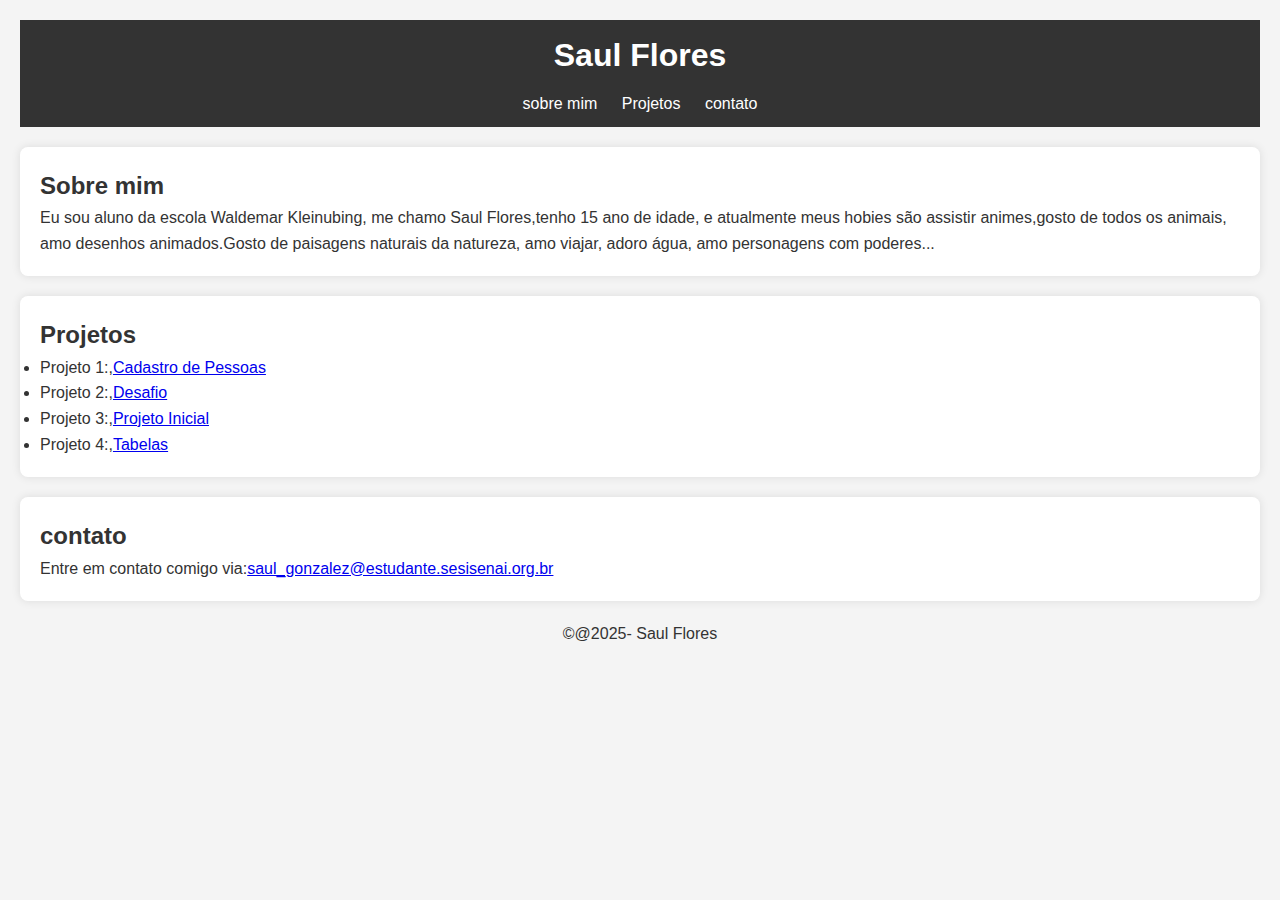
<file: index.html>
<!DOCTYPE html>
<html>
    <head>
        <title> portifólio Saul</title>
    </head>
<style>
  * {
    margin: 0;
    padding: 0;
    box-sizing: border-box;
}


body {
    font-family: Arial, sans-serif;
    background-color: #f4f4f4;
    color: #333;
    line-height: 1.6;
    padding: 20px;
}


header {
    background-color: #333;
    color: #fff;
    padding: 10px 0;
    text-align: center;
}


header h1 {
    margin-bottom: 10px;
}


nav ul {
    list-style: none;
} 


nav ul li {
    display: inline;
    margin: 0 10px;
}


nav ul li a {
    color: #fff;
    text-decoration: none;
}


section {
    margin: 20px 0;
}
section#sobre, 
section#projetos, 
section#contato {
    background-color: #fff;
    padding: 20px;
    border-radius: 8px;
    box-shadow: 0 0 10px rgba(0, 0, 0, 0.1);
}


footer {
    text-align: center;
    margin-top: 20px;
}


</style>


<body>
    <header>
        <h1>Saul Flores</h1>
        <nav>
            <ul>
                <li><a href="#sobre">sobre mim <a></li>
                <li><a href="#projetos">Projetos</a></li>
                <li><a href="#contato">contato</a></li>
            </ul>
        </nav>
    </header>
    <section id="sobre">
        <h2>Sobre mim</h2>
        <p>Eu sou aluno da escola Waldemar Kleinubing, me chamo Saul Flores,tenho 15 ano de idade, e atualmente meus hobies são assistir animes,gosto de todos os animais, amo desenhos animados.Gosto de paisagens naturais da natureza, amo viajar, adoro água, amo personagens com poderes...
</p>
    </section>
        <section>
        <section id="projetos">
            <h2>Projetos</h2>
            <ul>
                <li>Projeto 1:,<a href="/cadastro.html">Cadastro de Pessoas</a></li>
                <li>Projeto 2:,<a href="/desafios.html">Desafio</a></li>
                <li>Projeto 3:,<a href="/primeiro.html">Projeto Inicial</a></li>
                <li>Projeto 4:,<a href="/tabelas.html">Tabelas</a></li>
                
            </ul>
        </section>
         <section id="contato">
        <h2>contato</h2>
        <p>Entre em contato comigo via:<a href="mailto:saul_gonzalez@estudante.sesisenai.org.br">saul_gonzalez@estudante.sesisenai.org.br</a><a></a></p>
</p>
        </section>
        <footer>
            <p>&copy;@2025- Saul Flores</p>
        </footer>
</body>
</html>
</file>
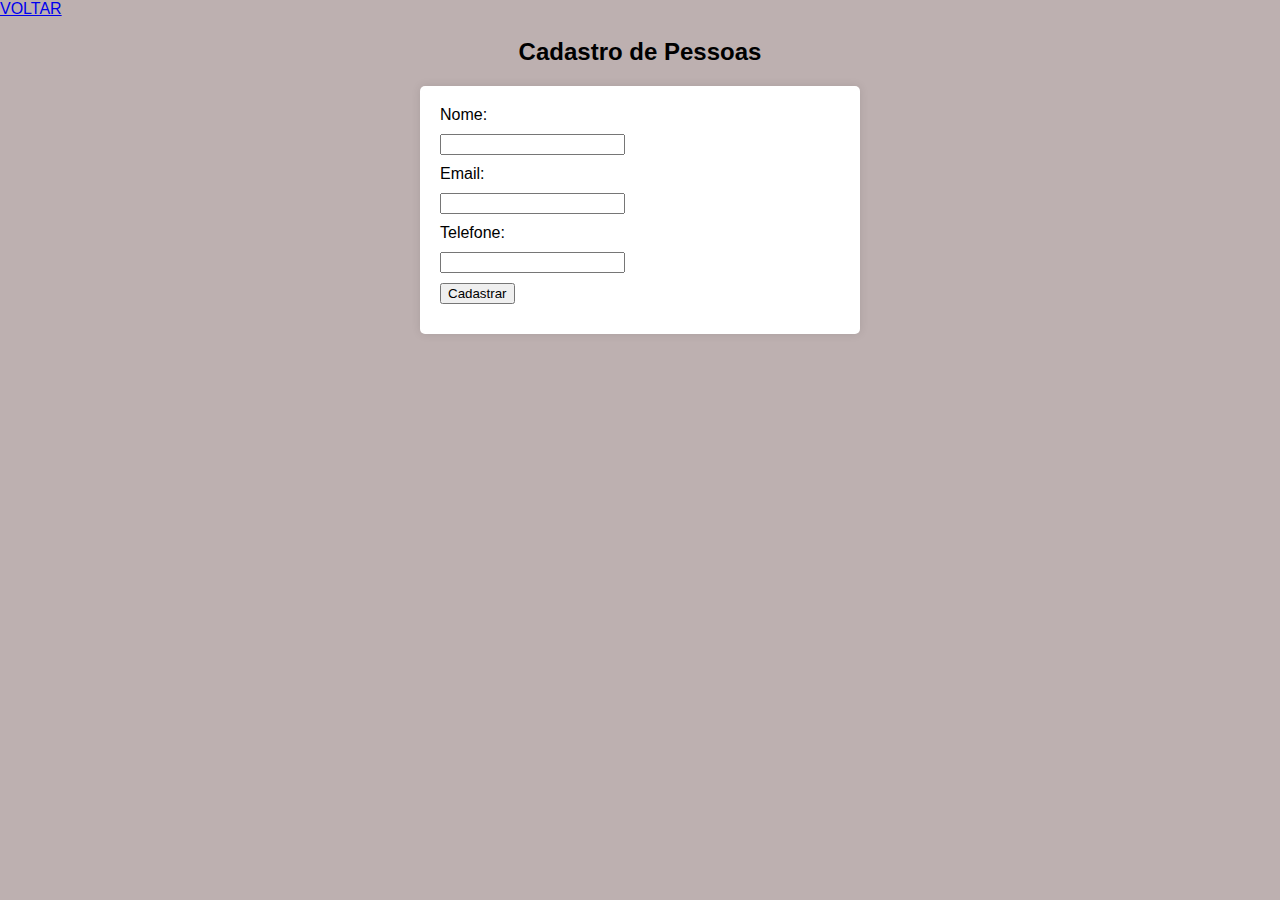
<file: cadastro.html>
<!DOCTYPE html>
<html>
    <head>
        <title>Cadastro de Pessoas</title>
        <link rel="stylesheet" href="static/style.css">
    </head>
    <body>
        <a href="/index.html">VOLTAR</a>
        <h2>Cadastro de Pessoas</h2>
        <form>
            <label>Nome:</label>
            <input type="text" id="nome" required>
            <label>Email:</label>
                <input type="email" id="email" required>
                <label>Telefone:</label>
                <input type="tel" id="telefone" requided>
                <input type="submit" value="Cadastrar">
               

        </label>       
        </form>
    </body>

</html>
</file>
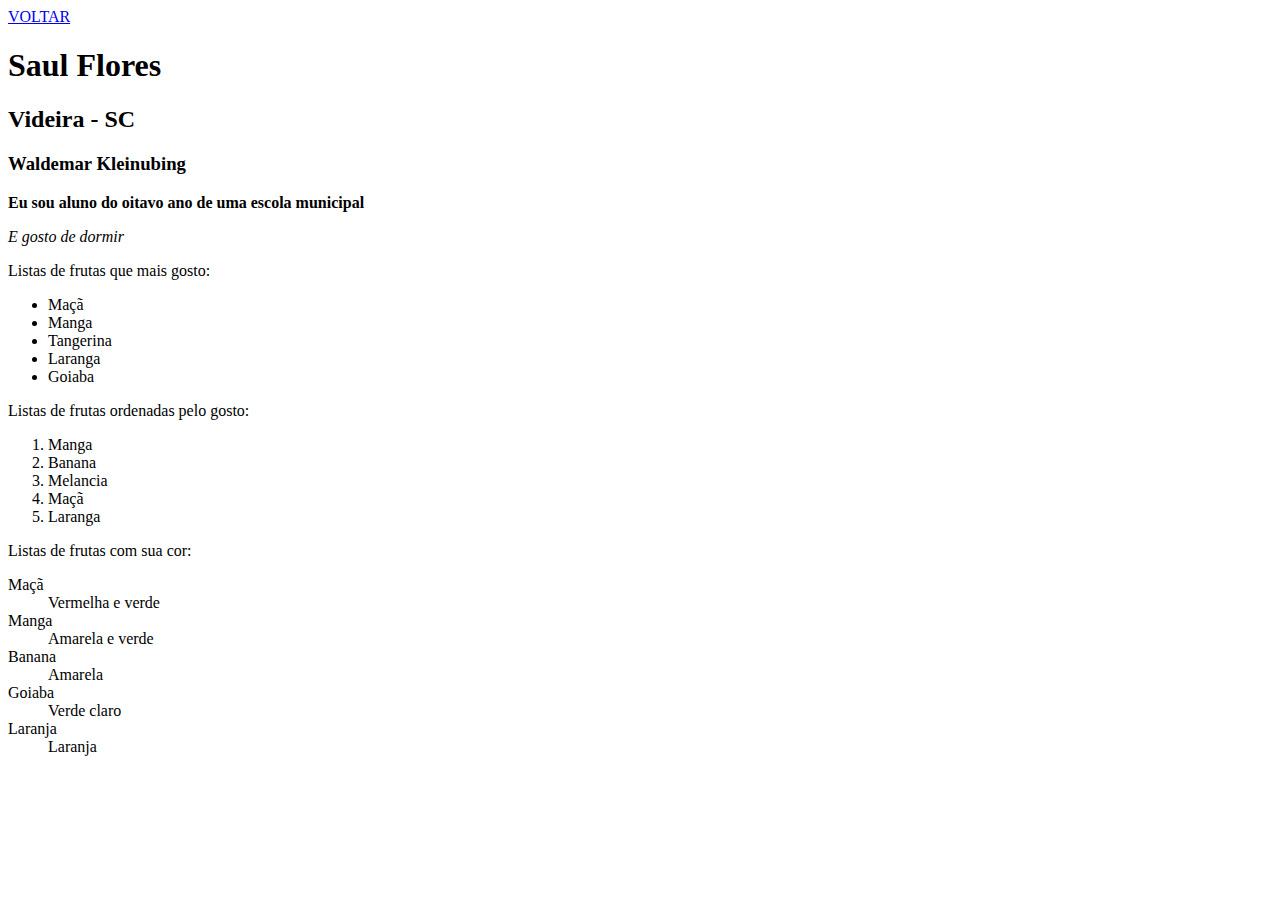
<file: primeiro.html>
<!DOCTYPE html>
<html>
<head>
<title> SENAI</title>
</head>
<body>
     <a href="/index.html">VOLTAR</a>
<h1>Saul Flores</h1>
<h2>Videira - SC</h2>
<h3>Waldemar Kleinubing</h3>
<b><p>Eu sou aluno do oitavo ano de uma escola municipal</p></b>
<i><p>E gosto de dormir</p></i>
<p>Listas de frutas que mais gosto:</p>
<ul>
<li>Maçã</li>
<li>Manga</li>
<li>Tangerina</li>
<li>Laranga</li>
<li>Goiaba</li>
</ul>
<p>Listas de frutas ordenadas pelo gosto:</p>
<ol>
<li>Manga</li>
<li>Banana</li>
<li>Melancia</li>
<li>Maçã</li>
<li>Laranga</li>
</ol>
<p>Listas de frutas com sua cor:
<dl>
<dt> Maçã</dt>
<dd>Vermelha e verde</dd>
<dt>Manga</dt>
<dd>Amarela e verde</dd>
<dt>Banana</dt>
<dd>Amarela</dd>
<dt>Goiaba</dt>
<dd>Verde claro</dd>
<dt>Laranja</dt>
<dd>Laranja</dd>
</dl>
</body>
</html>
</file>
<file: static/style.css>
body{
    font-family: Arial, Helvetica, sans-serif;
    margin: 0;
    padding: 0;
    background-color: #bdb0b0;
}

h2{
    text-align:center;   
}

form{
    max-width: 400px;
    margin: 20px auto;
    background-color: #fff;
    padding: 20px;
    border-radius: 5px;
    box-shadow: 0 0 10px rgba(0, 0, 0, 0.1);
}

label,
input{
    display: block;
    margin-bottom: 10px;
}
input[type="text"],
input[type="email"],
input[type="tel"],{
    width: 95%;
    padding: 10px;
    border: 1px solid #ccs;
    border-radius: 5px:
    
}
</file>
